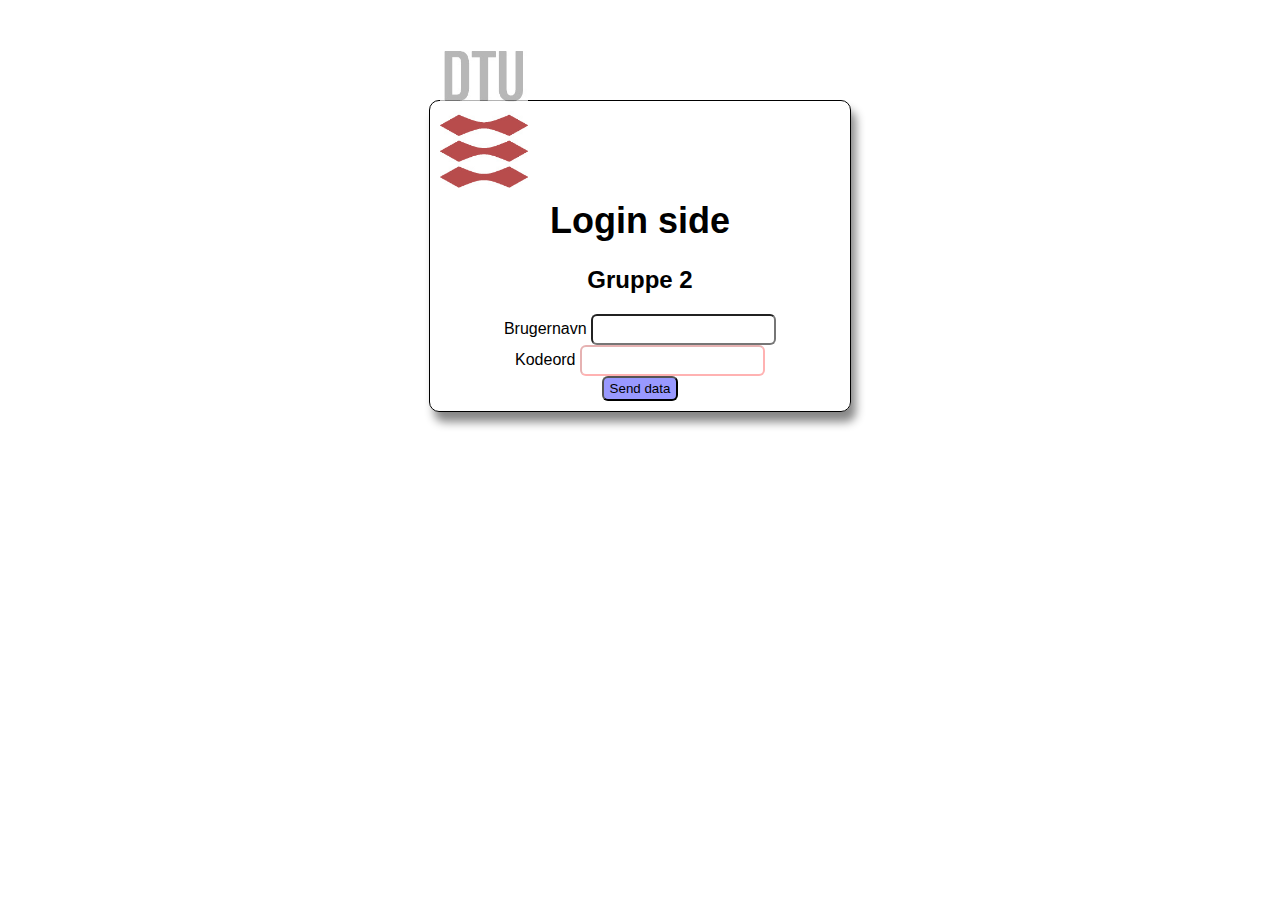
<file: Lektion 9/WebContent/index.html>
<!DOCTYPE html>
<html>
<head>
<meta charset="UTF-8">
<title>Login Side</title>
<script src="jquery-3.1.1.js"></script>
<script src="index.js"></script>
<script type="text/javascript">
	
</script>
<link rel="stylesheet" type="text/css" href="test.css">
</head>
<body>
	<!-- login menu -->
	<div class="container" id="maincontainer">
		<Div>
			<H1 id="test">Login side</H1>
			<H2>Gruppe 2</H2>
		</Div>
		<form action="useradmin.html" method="get">
			<div>
				<label for="username">Brugernavn</label> <input id="username"
					type="text" name="username">
			</div>
			<div>
				<label for="password">Kodeord</label> <input id="password"
					type="password" name="password">
			</div>
			<input type="submit" value="Send data" id="loginsubmit"
				onclick="login();">
		</form>
		<div class="img-container">
			<img alt="" src="img/DTU-3.jpg" style="width: 88px; height: 137px;">
		</div>
	</div>

	<!-- bruger menu -->
	<div id="brugermenucontainer" style="display: none">
		<B>Menu</B>
		<nav>
			<a>Brugeradministration</a>&nbsp;| <a href="index.html">logud</a>
		</nav>
		<H1>Bruger administration</H1>
		<div>
			<a onclick="newUserShow();">Opret ny bruger</a>
		</div>
		<div id="test">
			<table>
				<thead>
					<tr>
						<td colspan="4"></td>
						<td colspan="4" align="center">Adresse</td>

					</tr>
				</thead>
				<tbody>
					<tr>
						<td>BrugerID</td>
						<td>BrugerNavn</td>
						<td>Rolle</td>
						<td>Fornavn</td>
						<td>Vej</td>
						<td>Nummer</td>
						<td>Postnummer</td>
						<td>By</td>
					</tr>
					<tr>
						<td>1</td>
						<td>Brian</td>
						<td>Administrator</td>
						<td>Brian Bjørn</td>
						<td>Anker Engelundsvej</td>
						<td>1</td>
						<td>2800</td>
						<td><a>Slet bruger</a></td>
					</tr>
					<tr>
						<td>2</td>
						<td>aa</td>
						<td>Bruger</td>
						<td>Anders</td>
						<td>Paradisæblevej</td>
						<td>13</td>
						<td>1000</td>
						<td><a>Slet bruger</a></td>
					</tr>
					<tr>
						<td>3</td>
						<td>ra</td>
						<td>Bruger</td>
						<td>Rip</td>
						<td>Paradisæblevej</td>
						<td>13</td>
						<td>1000</td>
						<td><a>Slet bruger</a></td>
					</tr>
				</tbody>
			</table>
		</div>
	</div>
	<div id="newuser" style="display: none">
		<DIV class="container">
			<h1>Opret bruger</h1>
			<form action="#">
				<div>
					<label for="brugerId">Bruger Id: </label> 3
				</div>
				<div>
					<label for="brugernavn">Brugernavn</label><input type="text">
				</div>
				<div>
					<label for="fornavn">Fornavn</label><input type="text">
				</div>
				<div>
					<label for="efternavn">Efternavn</label><input type="text">
				</div>
				<div>
					<label for="rolle">Rolle</label><input type="checkbox"
						value="Admin">Administrator<input type="checkbox"
						value="Admin">Bruger
				</div>
				<div>
					<label for="active">Aktiv</label><input type="radio" value="yes"
						checked="checked" name="active">Yes<input type="radio"
						value="no" name="active">No
				</div>
				<input onclick="showBrugerAdmin();" type="submit" value="Gem ændringer">
			</form>
		</DIV>
	</div>

</body>
</html>
</file>
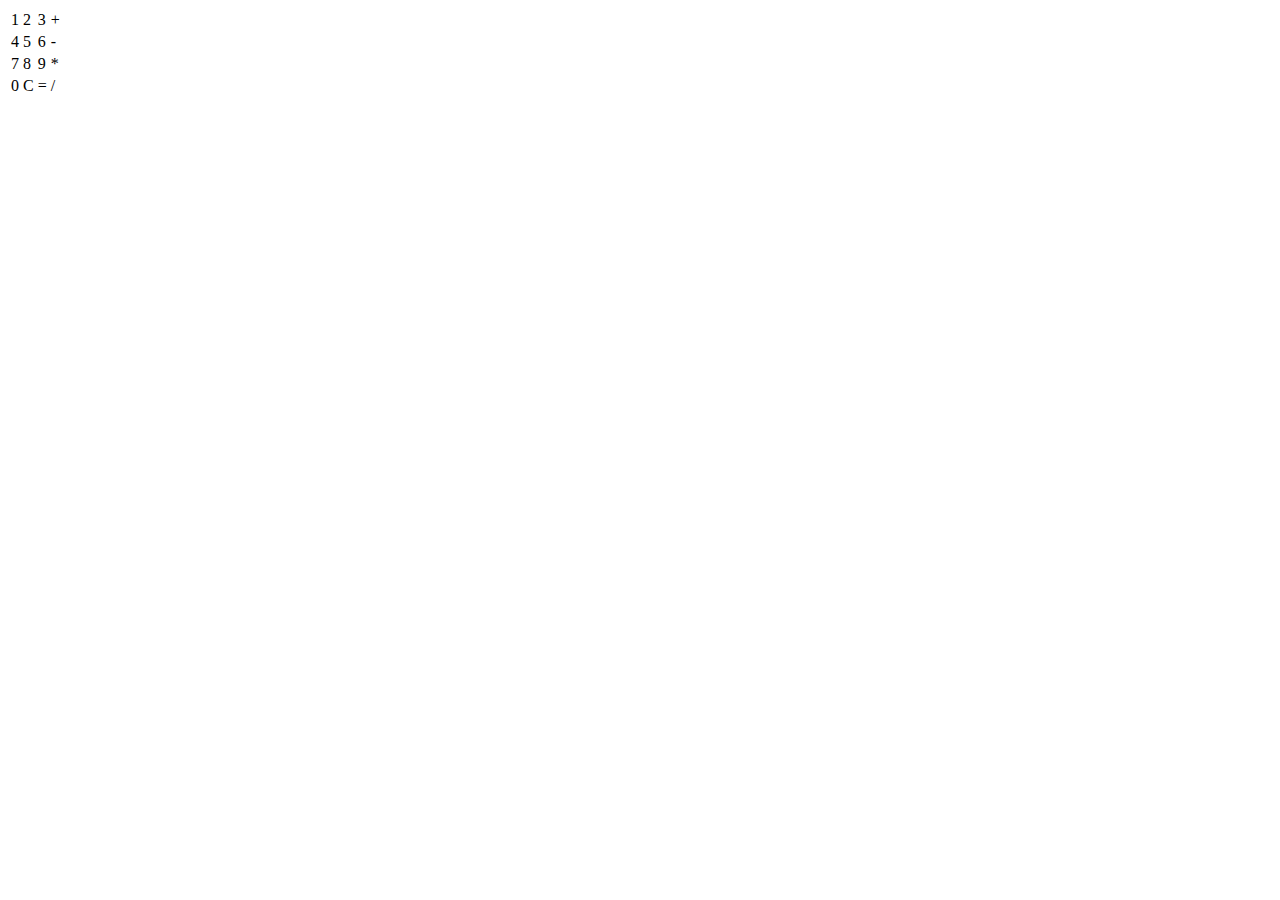
<file: Lektion 9/WebContent/calculator.html>
<!DOCTYPE html>
<html>
<head>
<meta charset="ISO-8859-1">
<title>Insert title here</title>
<script src="jquery-3.1.1.js"></script>
<script src="calculator.js"></script>
</head>
<body>
<div id="result"></div>
<table>
<tr>
<td>1</td><td>2</td><td>3</td><td>+</td>
</tr>
<tr>
<td>4</td><td>5</td><td>6</td><td>-</td>
</tr>
<tr>
<td>7</td><td>8</td><td>9</td><td>*</td>
</tr>
<tr>
<td>0</td><td>C</td><td>=</td><td>/</td>
</tr>


</table>
</body>
</html>
</file>
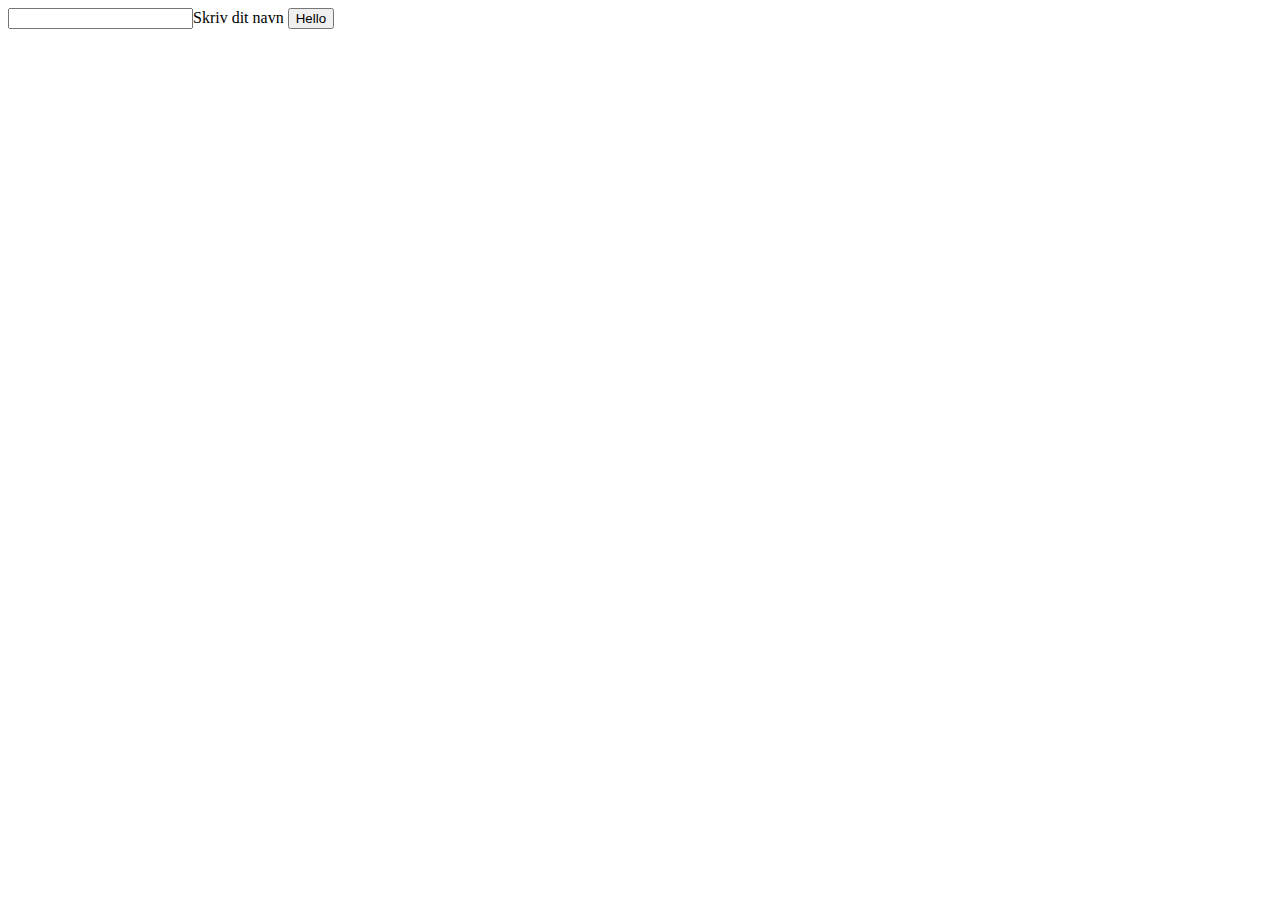
<file: Lektion 9/WebContent/helloJquery.html>
<!DOCTYPE html>
<html>
<head>
<meta charset="UTF-8">
<title>Hello JQuery</title>
<script src="jquery-3.1.1.js"></script>
<script>
function hello(){
	var name = $('#name').val();
	alert("Hello " + name);
}
</script>
</head>
<body>
<input type="text" id="name">Skriv dit navn
<input type="button" onclick="hello();" value="Hello">
</body>
</html>
</file>
<file: Lektion 9/WebContent/test.css>
@CHARSET "UTF-8";

body{
	font-family: "Century Gothic", CenturyGothic, AppleGothic, sans-serif;
}

h1 {
	font-size: 36px;
	
}

a {
	text-decoration: underline;
	cursor: pointer;
	color: blue;
}

input {
	border-radius: 6px;
	height: 25px;
}

input[type=password]{
	border-color: rgba(255, 0, 0, 0.3);
	border-style: inset;
}

input[type=submit]{
	background-color:rgba(0,0,255,0.4);
}

input[type=submit]:hover{
	background-color: green;
}

table {
	border-style: solid;
	border-width: 1px;
}

tr:nth-child(2n) {
	background-color: #f2f2f2
	}

.container {
	border-style: solid;
	border-radius: 10px;
	border-width: 1px;
	padding: 10px;
	padding-top:75px;
	max-width:400px;
	min-width:320px;
	margin:auto;
	margin-top: 100px;
	position: relative;
	box-shadow: 5px 10px 10px #888888;
	text-align: center;
}

.img-container {
		opacity: 0.7;
		position: absolute;
		top:-50px;
		z-index: 1;
}
</file>
